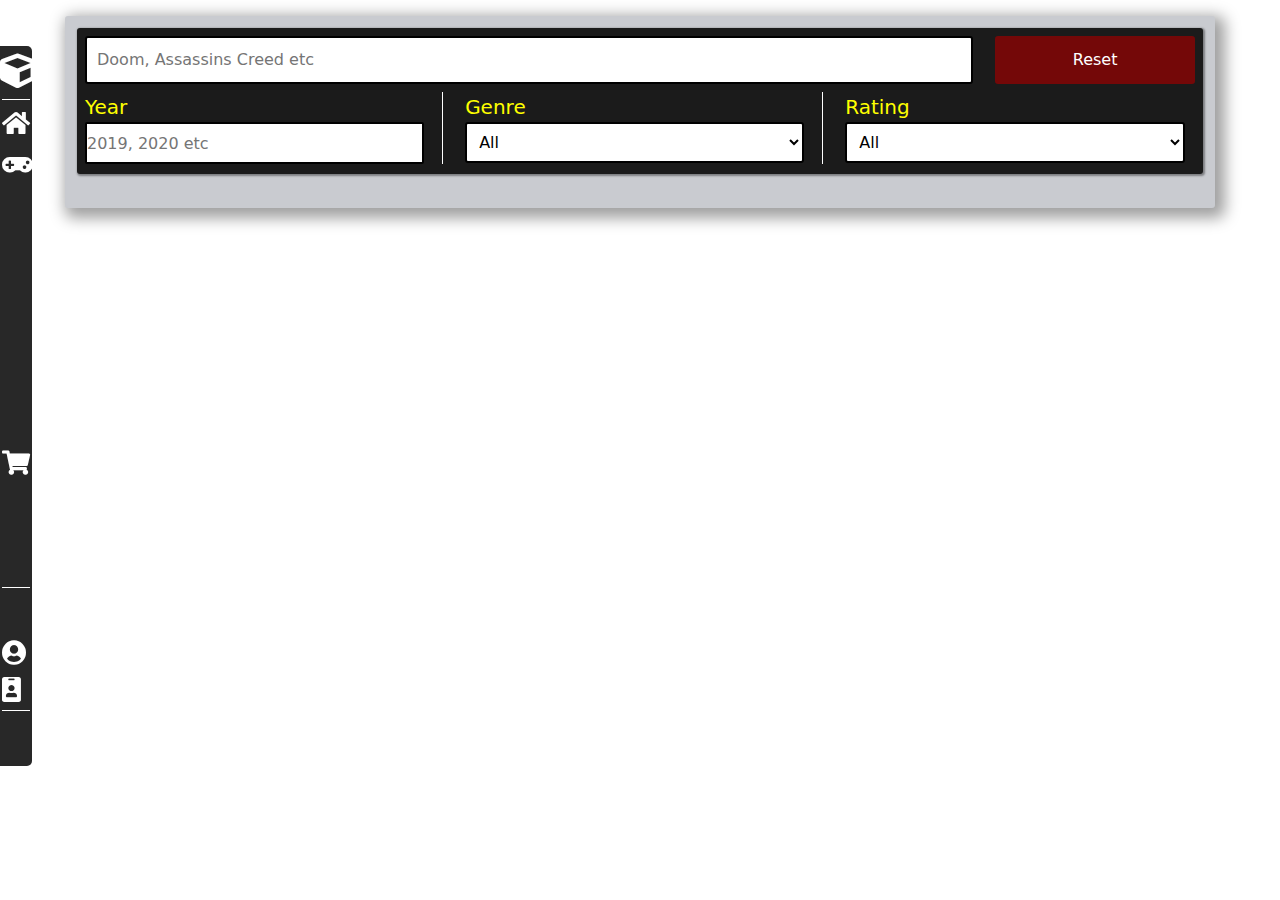
<file: Index.html>
﻿<!DOCTYPE html>
<html>
<head>
    <meta charset="utf-8" />
    <title></title>
    <link href="Content/bootstrap.css" rel="stylesheet" />
    <link href="/MyCSS/styling.css" rel="stylesheet" />
    <link href="https://cdnjs.cloudflare.com/ajax/libs/font-awesome/5.13.0/css/all.min.css" rel="stylesheet">

    <style>
        .nav-bar {
            /*width:15%;*/
            width: 2.5%;
            height: 80%;
            position: fixed;
            margin-top: 30px;
            color: white;
            background-color: #282828;
            display: flex;
            flex-direction: column;
            align-items: center;
            border-top-right-radius: 5px;
            border-bottom-right-radius: 5px;
            transition: 0.5s;
        }

        .nav-bar:hover{
            width:15%;
            transition:1s;
        }

        .nav-bar .hide-reveal-bar{
            width:97%;
            font-size:35px;
        }

        .nav-bar .hide-reveal-bar:hover{
            cursor:pointer;
            background-color:#403f3f;
        }

        .nav-bar .properties{
            width: 90%;
            height: 85%;
            font-size: 25px;
            /*background-color: red;*/
            margin: 0 auto;
            display: flex;
            flex-direction: column;
            justify-content: space-between;
            border-bottom: 1px solid white;
            border-top: 1px solid white;
        }

        .nav-bar .properties .function-props{
            height:80%;
            /*background-color:yellow;*/
            border-bottom:1px solid white;
        }

        .nav-bar .properties .function-props .home-prop{
            margin-top:5px;
            border-radius:5px;
        }

        .nav-bar .properties .function-props .home-prop:hover{
            background-color:#686767;
        }

        .nav-bar .properties .function-props .videogame-prop{
            margin-top:5px;
            border-radius:5px;
        }

        .nav-bar .properties .function-props .videogame-prop:hover{
            background-color:#686767;
        }

        .nav-bar .properties .function-props .cart-prop{
            margin-top:260px;
            border-radius:5px;
        }

        .nav-bar .properties .function-props .cart-prop:hover{
            background-color:#686767;
        }

    </style>
</head>
<body>

    <!--Navigation Bar -- START-->
    <div class="nav-bar">
        <div class="hide-reveal-bar">
            <span class="fa fa-cube"></span>
        </div>
        <div class="properties">
            <div class="function-props">
                <div class="home-prop">
                    <span class="fa fa-home"></span>
                </div>
                <div class="videogame-prop">
                    <span class="fa fa-gamepad"></span>
                </div>
                <div class="cart-prop">
                    <span class="fa fa-shopping-cart"></span>
                </div>
            </div>
            <div class="account">
                <div class="log-in-prop">
                    <span class="fa fa-user-circle"></span>
                </div>
                <div class="sign-in-prop">
                    <span class="fa fa-id-badge"></span>
                </div>
            </div>
        </div>
    </div>
    <!--Navigation Bar -- STOP-->
    <!--Trailer Modal -- START-->
    <div id="modal-background" hidden>
        <div id="trailer-modal">
            <div class="trailer-modal-main">
                <div class="videogame-trailer">
                    <iframe src="https://www.youtube.com/embed/G203e1HhixY"></iframe>
                </div>
            </div>
            <div class="trailer-modal-footer">
                <button id="hide-modal" class="btn btn-primary">Close</button>
            </div>
        </div>
    </div>
    <!--Trailer Modal -- STOP-->
    <!--Video Game Card Data -- START-->
    <div class="videogame-data">

        <section class="search-and-filter">

            <div id="Search-Bar" class="search-bar">
                <input id="Videogame-Datalist-Searchfield" type="text" list="videogame-datalist" placeholder="Doom, Assassins Creed etc" />
                <datalist id="videogame-datalist">
                </datalist>
                <button id="Reset-All">Reset</button>
            </div>

            <div class="filtering">

                <div id="Release-Year" class="year-published-col">
                    <div class="label">
                        Year
                    </div>
                    <input id="Year-Datalist-Searchfield" type="number" list="year-datalist" placeholder="2019, 2020 etc" />
                    <datalist id="year-datalist">
                    </datalist>
                </div>

                <div id="Genre" class="genre-col">
                    <div class="label">
                        Genre
                    </div>
                    <select id="Genre-List" class="genre">
                        <option value="">All</option>
                    </select>
                </div>

                <div id="Rating" class="rating-col">
                    <div class="label">
                        Rating
                    </div>
                    <select id="Rating-List">
                        <option value="">All</option>
                        <option>Poor (0-3)</option>
                        <option>Average (3-6)</option>
                        <option>Very Good (6-8)</option>
                        <option>Excellent (8-10)</option>
                    </select>
                </div>

            </div>

        </section>

        <section id="Listing-Videogames" class="listing-videogames">

            <!--<div class="videogame-info">

                <div class="photo" style="background: url('https://assets.reedpopcdn.com/-1616688899670.jpg/BROK/thumbnail/1200x1200/quality/100/-1616688899670.jpg')">
                    <span class="fa fa-cart-plus"></span>
                    <span class="fa fa-star">
                        <span class="rating-number">8.8</span>
                    </span>
                </div>

                <div class="about-game">
                    <div class="game-title">
                        <h3>Bloodborne</h3>
                    </div>
                    <div class="game-details">
                        <div class="genre">
                            <span>
                                <strong>Genre(s): </strong>
                                <span>Horror, Action</span>
                            </span>
                        </div>
                        <div class="platforms">
                            <span>
                                <strong>Platforms: </strong>
                                <span>Ps4, Pc</span>
                            </span>
                        </div>
                        <div class="publish-date">
                            <span>
                                <strong>Published: </strong>
                                2016/12/2
                            </span>
                        </div>
                        <div class="rating">
                            <span>
                                <strong>User Rating: </strong>
                            </span>
                            <span class="fa fa-star"></span>
                            <span class="fa fa-star"></span>
                            <span class="fa fa-star"></span>
                            <span class="fa fa-star"></span>
                            <span class="fa fa-star"></span>
                            <span class="fa fa-star"></span>
                            <span class="fa fa-star"></span>
                            <span class="fa fa-star"></span>
                        </div>
                    </div>
                </div>

                <div class="videogame-trailer">
                    <div class="trailer-play-btn">
                        <button>
                            <span class="fa fa-play"></span>
                        </button>
                    </div>
                    <div class="redirect-to-youtube">
                        <span>Watch On</span>
                        <a href="https://www.youtube.com/watch?v=G203e1HhixY" target="_blank">
                            <div class="youtube-icon">
                                <div>
                                    <span class="fa fa-play"></span>
                                </div>
                                <span class="youtube-title">Youtube</span>
                            </div>
                        </a>
                    </div>
                </div>

                <div class="actions">
                    <div class="price-info">
                        <div class="before-discount">
                            <strong>Original Price</strong>
                            <strike>
                                <span>$49.99</span>
                            </strike>
                        </div>
                        <div class="after-discount">
                            <strong>Current Offer</strong>
                            <span>$24.99</span>
                        </div>
                    </div>
                    <div class="action-btns">
                        <div class="cart-btn">
                            <button>Add to Cart <i class="fa fa-cart-plus"></i></button>
                        </div>
                    </div>
                </div>

            </div>-->



        </section>

    </div>
    <!--Video Game Card Data -- STOP-->


    <script src="Scripts/jquery-3.6.0.js"></script>
    <script src="MyScripts/modal.js"></script>
    <script src="MyScripts/videogameDataMain.js"></script>


    <script>

    </script>

</body>
</html>
</file>
<file: MyCSS/styling.css>
﻿/*Reset -- START*/
input, select, body, h1, h2, h3, h4, h5, h6 {
    border: none;
    background: none;
    margin: 0px;
    padding: 0px;
}
/*Reset -- END*/

body {
    background: url('https://thumbs.dreamstime.com/b/gamepad-video-game-controller-background-gadgets-devices-seamless-pattern-208356869.jpg');
    
}

.videogame-data {
    background-color: #c9cbd0;
    width: 1150px;
    height: 100%;
    margin: 0 auto;
    margin-top:16px;
    border-radius:3px;
    padding-left: 12px;
    padding-right: 12px;
    padding-top:12px;
    padding-bottom: 4px;
    -webkit-box-shadow: 1px 1px 2px 1px rgba(0,0,0,0.38);
    -moz-box-shadow: 1px 1px 2px 1px rgba(0,0,0,0.38);
    box-shadow: 5px 5px 15px 5px rgba(0,0,0,0.38);
}

.videogame-data .search-and-filter {
    background-color: #1b1b1b;  
    margin: 0 auto;
    border-radius: 3px;
    -webkit-box-shadow: 1px 1px 2px 1px rgba(0,0,0,0.38);
    -moz-box-shadow: 1px 1px 2px 1px rgba(0,0,0,0.38);
    box-shadow: 1px 1px 2px 1px rgba(0,0,0,0.38);
}

.videogame-data .search-and-filter .search-bar {
    display: flex;
    justify-content: space-between;
    padding: 8px;
}

.videogame-data .search-and-filter .search-bar input {
    background: white;
    width: 80%;
    padding: 10px;
    border: 2px solid black;
    border-radius: 3px;
}

.videogame-data .search-and-filter .search-bar input:hover{
    border: 2px solid #860000;
}

.videogame-data .search-and-filter .search-bar button {
    background-color: #740808;
    width: 18%;
    padding: 8px;
    border: none;
    color: white;
    border-radius: 3px;
    cursor: pointer;
}

.videogame-data .search-and-filter .search-bar button:hover {
    background-color: #890808;
}

.videogame-data .search-and-filter .filtering .label {
    color: yellow;
    font-size: 20px;
}

.videogame-data .search-and-filter .filtering {
    display: flex;
    justify-content: space-between;
    padding-left: 8px;
    padding-bottom: 10px;
}

.videogame-data .search-and-filter .filtering .year-published-col {
    width: 32%;
    border-right: 1px solid white;
}

.videogame-data .search-and-filter .filtering .year-published-col input {
    background: white;
    border: 2px solid black;
    border-radius: 2px;
    height: 42px;
    width: 95%;
    padding: 4px 0px;
}

.videogame-data .search-and-filter .filtering .year-published-col input:hover {
    border: 2px solid #860000;
}


.videogame-data .search-and-filter .filtering .genre-col {
    width: 32%;
    border-right: 1px solid white;
}

.videogame-data .search-and-filter .filtering .genre-col select {
    background: white;
    border: 2px solid black;
    border-radius: 3px;
    width: 95%;
    padding: 8px;
}

.videogame-data .search-and-filter .filtering .genre-col select:hover {
    cursor: pointer;
    border: 2px solid #860000;
}

.videogame-data .search-and-filter .filtering .rating-col {
    width: 32%;
}

.videogame-data .search-and-filter .filtering .rating-col select {
    background: white;
    border: 2px solid black;
    border-radius: 3px;
    width: 95%;
    padding: 8px;
}

.videogame-data .search-and-filter .filtering .rating-col select:hover {
    cursor: pointer;
    border: 2px solid #860000;
}

.videogame-data .listing-videogames {
    border-radius: 3px;
    border:none;
    margin-top: 30px;
    height: auto;
}

.videogame-data .listing-videogames .videogame-info {
    display: flex;
    justify-content: space-between;
    height: 260px;
    align-items: center;
    margin-bottom: 20px;
    -webkit-box-shadow: 1px 1px 2px 1px rgba(0,0,0,0.38);
    -moz-box-shadow: 1px 1px 2px 1px rgba(0,0,0,0.38);
    box-shadow: 1px 1px 2px 1px rgba(0,0,0,0.38);
}

.videogame-data .listing-videogames .videogame-info .photo {
    cursor: pointer;
    width: 230px;
    height: 100%;
    background-position: center;
    background-size: cover !important;
    background-repeat: no-repeat;
    border-radius: 3px;
    display: flex;
    flex-direction: column;
    justify-content: space-between;
}

.videogame-data .listing-videogames .videogame-info .photo:hover {
    filter: brightness(80%);
}

.videogame-data .listing-videogames .videogame-info .photo .fa-cart-plus {
    padding: 12px;
    color: white;
}

.videogame-data .listing-videogames .videogame-info .photo .fa-cart-plus:hover {
    font-size: 25px;
    color: #890808;
    transition: 0.2s;
}

.videogame-data .listing-videogames .videogame-info .photo .fa-star {
    padding: 12px;
    color: #fed909;
}

.videogame-data .listing-videogames .videogame-info .photo .fa-star:hover {
    font-size: 20px;
    transition: 0.1s;
}

.videogame-data .listing-videogames .videogame-info .photo .fa-star .rating-number {
    color: white;
}

.videogame-data .listing-videogames .videogame-info .about-game {
    background-color: white;
    display: flex;
    flex-direction: column;
    justify-content: space-between;
    height: 99%;
    width: 25%;
    border-right: 1px solid darkgray;
    margin-right: auto;
}

.videogame-data .listing-videogames .videogame-info .about-game .game-title {
    text-align: center;
    margin-top: 20px;
}

.videogame-data .listing-videogames .videogame-info .about-game .game-details {
    margin-left: 10px;
    margin-bottom: 10px;
}

.videogame-data .listing-videogames .videogame-info .about-game .game-details .rating .fa-star {
    color: #fed909;
    
}

.videogame-data .listing-videogames .videogame-info .videogame-trailer {
    background-color: white;
    height: 99%;
    width: 25%;
    border-right: 1px solid darkgray;
    display: flex;
    flex-direction: column;
    justify-content: space-evenly;
    align-items: center;
}

.videogame-data .listing-videogames .videogame-trailer .trailer-play-btn {
    width: 250px;
    height: 180px;
    background-color: #554f4f;
    display: flex;
    flex-direction: column;
    justify-content: center;
    border-radius: 3px;
    -webkit-box-shadow: 1px 1px 2px 1px rgba(0,0,0,0.38);
    -moz-box-shadow: 1px 1px 2px 1px rgba(0,0,0,0.38);
    box-shadow: 1px 1px 2px 1px rgba(0,0,0,0.38);
}

.videogame-data .listing-videogames .videogame-trailer .trailer-play-btn:hover {
    cursor: pointer;
}

.videogame-data .listing-videogames .videogame-trailer .trailer-play-btn:hover button {
    background-color: red;
}

.videogame-data .listing-videogames .videogame-trailer .trailer-play-btn button {
    padding-top: 15px;
    padding-bottom: 15px;
    padding-left: 30px;
    padding-right: 30px;
    margin: 0 auto;
    height: 30%;
    display: flex;
    flex-direction: column;
    justify-content: center;
    border-radius: 22px;
    border: none;
    font-size: 20px;
    color: white;
    background-color: black;
    background-color: rgba(0, 0, 0, .2);
}

.videogame-data .listing-videogames .videogame-info .videogame-trailer .redirect-to-youtube {
    display: flex;
    width: 100%;
    justify-content: center;
    align-items: center;
}

.videogame-data .listing-videogames .videogame-info .videogame-trailer .redirect-to-youtube a {
    text-decoration: none;
}

.videogame-data .listing-videogames .videogame-info .videogame-trailer .redirect-to-youtube a .youtube-icon {
    background-color: lightgray;
    width: 100%;
    color: black;
    border: 1px solid black;
    border-radius: 6px;
    display: flex;
    justify-content: space-between;
    align-items: center;
    margin-left: 14px;
    -webkit-box-shadow: 1px 1px 2px 1px rgba(0,0,0,0.38);
    -moz-box-shadow: 1px 1px 2px 1px rgba(0,0,0,0.38);
    box-shadow: 1px 1px 2px 1px rgba(0,0,0,0.38);
}

.videogame-data .listing-videogames .videogame-info .videogame-trailer .redirect-to-youtube a .youtube-icon:hover {
    background-color: #e8e6e6
}

.videogame-data .listing-videogames .videogame-info .videogame-trailer .redirect-to-youtube a .youtube-icon div:first-child {
    background-color: red;
    color: white;
    font-size: 10px;
    padding-top: 8px;
    padding-bottom: 8px;
    padding-left: 10px;
    padding-right: 10px;
    border-radius: 6px;
}

.videogame-data .listing-videogames .videogame-info .videogame-trailer .redirect-to-youtube a .youtube-icon .youtube-title {
    margin-right: 10px;
}

.videogame-data .listing-videogames .videogame-info .actions {
    display: flex;
    flex-direction: column;
    justify-content: space-evenly;
    background-color: white;
    align-items: center;
    width: 30%;
    height: 99%;
}

.videogame-data .listing-videogames .videogame-info .actions .action-btns {
    background-color: white;
    width: 100%;
    display: flex;
    justify-content: space-between;
    flex-direction: column;
    align-items: center;
}

.videogame-data .listing-videogames .videogame-info .actions .price-info {
    width: 100%;
    text-align: center;
    display: flex;
    flex-direction: column;
    justify-content: space-evenly;
}

.videogame-data .listing-videogames .videogame-info .actions .price-info .before-discount {
    display: flex;
    flex-direction: column;
    font-size: 18px;
}

.videogame-data .listing-videogames .videogame-info .actions .price-info .before-discount strike span {
    color: red;
}

.videogame-data .listing-videogames .videogame-info .actions .price-info .after-discount {
    display: flex;
    flex-direction: column;
    font-size: 20px;
}

.videogame-data .listing-videogames .videogame-info .actions .price-info .after-discount span {
    color: green;
}

.videogame-data .listing-videogames .videogame-info .actions .action-btns .cart-btn {
    width: 50%;
    margin-top: 12px;
}

.videogame-data .listing-videogames .videogame-info .actions .action-btns .cart-btn button {
    background-color: green;
    color: white;
    padding: 6px;
    border-radius: 3px;
    border: none;
    width: 100%;
}

.videogame-data .listing-videogames .videogame-info .actions .action-btns .cart-btn button:hover {
    background-color: #009f00;
}

/*My Custom Modal --- START*/
#modal-background {
    background-color: #b2b2b2;
    background-color: rgba(0, 0, 0, .5);
    border: 1px solid black;
    border-radius: 3px;
    width: 100%;
    height: 100%;
    position: fixed;
}

#trailer-modal {
    background-color: #c9cbd0;
    border: 1px solid black;
    border-radius: 3px;
    width: 50%;
    height: 500px;
    margin: 0 auto;
    margin-top: 8%;
    display: flex;
    flex-direction: column;
    justify-content: space-between;
}

#trailer-modal .trailer-modal-main {
    width: 100%;
    height: 76%;
}

#trailer-modal .trailer-modal-main .videogame-trailer {
    width: 95%;
    height: 110%;
    margin: 0 auto;
    margin-top: 10px;
}

#trailer-modal .trailer-modal-main .videogame-trailer iframe {
    width: 100%;
    height: 100%;
}

#trailer-modal .trailer-modal-footer {
    width: 95%;
    height: 12%;
    margin: 0 auto;
    border-top: 1px solid black;
    text-align: right;
}

#trailer-modal .trailer-modal-footer button {
    margin-top: 12px;
    margin-right: 20px;
    border-radius: 3px;
}
/*My Custom Modal --- END*/
</file>
